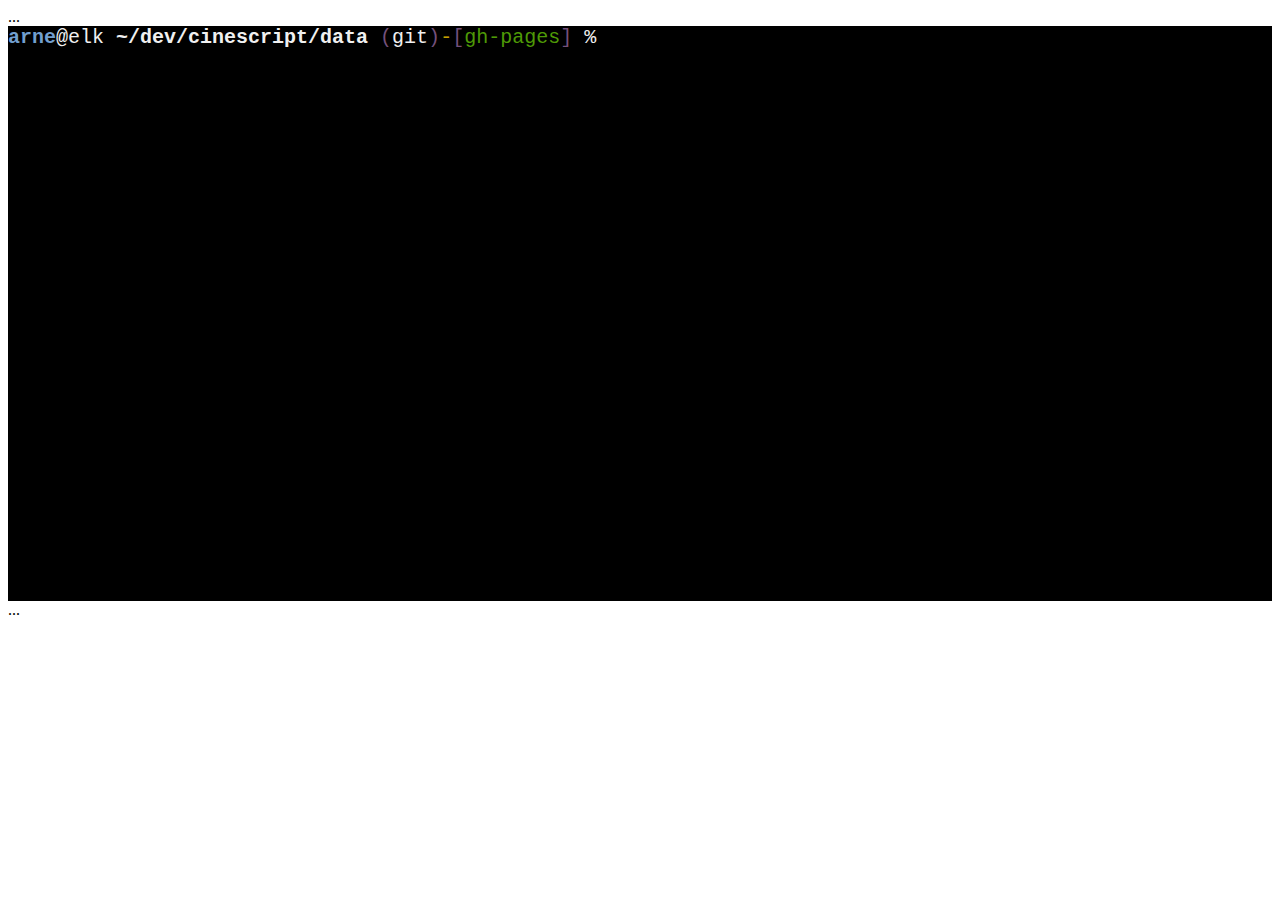
<file: cinescript-template.html>
<html>
  <head>
      <link href="css/cinescript.css" rel="stylesheet"/>
      <link href="css/font-awesome.min.css" rel="stylesheet"/>
  </head>
  <body>
      ...

      <div
          data-typescript="data-example/typescript"
          data-timing="data-example/timing"
          data-autoplay="true"
          data-speed=4
          data-font-size="20px"
          class="cinescript">
      </div>

      ...

      <script src="lib/term.js"></script>
      <script src="lib/jquery-2.1.1.min.js"></script>
      <script src="lib/extend-jquery.js"></script>
      <script src="lib/cinescript.js"></script>
      <script>
          $(document).ready(init_cinescripts);
      </script>
  </body>
</html>
</file>
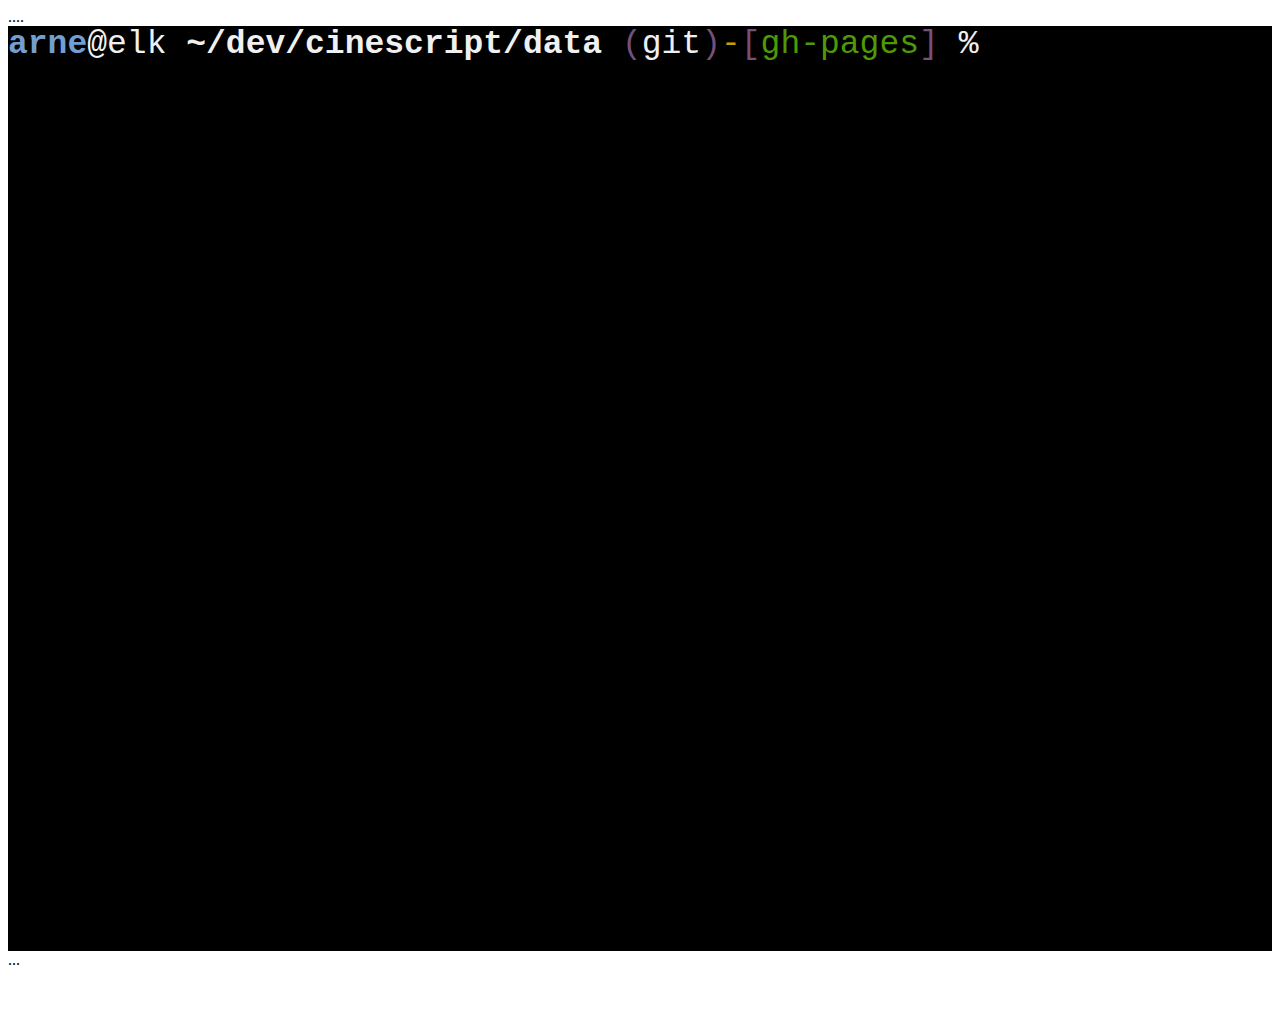
<file: template.html>
<head>
    <link href="css/cinescript.css" rel="stylesheet"/>
    <link href="css/font-awesome.min.css" rel="stylesheet"/>
</head>
<body>
    ....

    <div
        data-typescript="data/typescript"
        data-timing="data/timing"
        data-autoplay="true"
        class="cinescript">
    </div>

    ...

    <script src="lib/term.js"></script>
    <script src="lib/jquery-2.1.1.min.js"></script>
    <script src="lib/extend-jquery.js"></script>
    <script src="lib/cinescript.js"></script>
    <script>
        $(document).ready(init_cinescripts);
    </script>
</body>
</file>
<file: css/cinescript.css>
div.cinescript, .reveal div.cinescript {
  position: relative;
  font-size: 24px;
}
div.cinescript pre, .reveal div.cinescript pre {
  padding: 0;
  margin: 0;
  width: 100%;
}
div.cinescript:hover, .reveal div.cinescript:hover {
}
div.cinescript .overlay, .reveal div.cinescript .overlay {
  display: none;
  position: absolute;
  top: 0;
  left: 0;
  bottom: 0;
  right: 0;
  z-index: 100;
  background-color: black;
  color: grey;
}
div.cinescript:hover .overlay, .reveal div.cinescript:hover .overlay {
  display: block;
  opacity: .5;
}
.overlay span {
  position: absolute;
  bottom: 0;
  left: 0;
}
.overlay i {
  height: 100px;
  width: 100px;
  font-size: 100px;
  padding: 10px;
}
.overlay i:hover {
  color: white;
}
</file>
